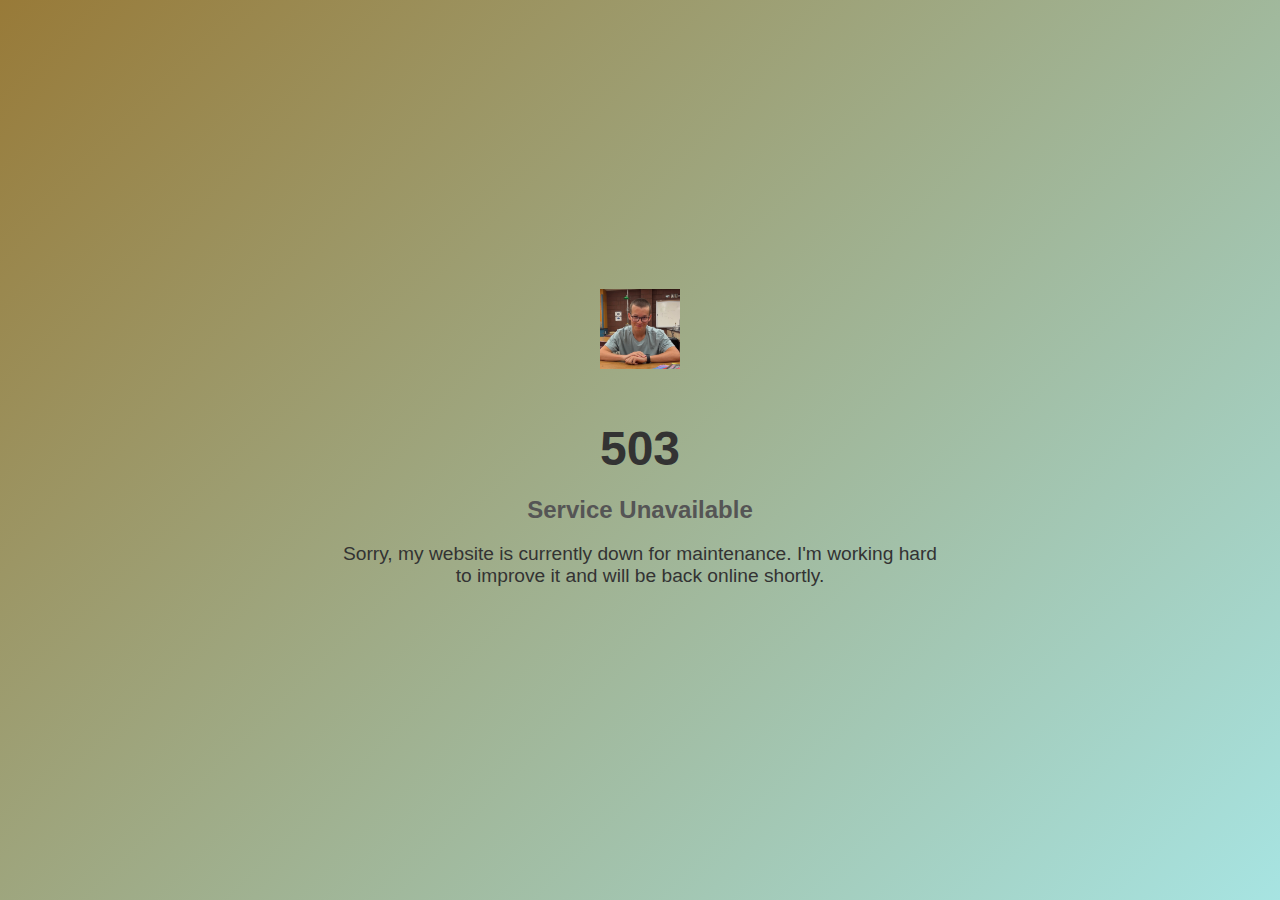
<file: index.html>
<!DOCTYPE html>
<html lang="en">
<head>
    <meta charset="UTF-8">
    <meta name="viewport" content="width=device-width, initial-scale=1.0">
    <title>503 Service Unavailable</title>
    <style>
        body {
            display: flex;
            justify-content: center;
            align-items: center;
            height: 100vh;
            margin: 0;
            font-family: Arial, sans-serif;
            background: linear-gradient(135deg, #987a38, #a7e4e2);
            color: #333;
            text-align: center;
        }
        .container {
            max-width: 600px;
            padding: 20px;
        }
        h1 {
            font-size: 3rem;
            margin-bottom: 0.5rem;
        }
        h2 {
            font-size: 1.5rem;
            margin-bottom: 1rem;
            color: #555;
        }
        p {
            font-size: 1.2rem;
            margin-bottom: 1.5rem;
        }
        .emoji img {
            width: 80px;
            height: auto;
            margin-bottom: 1rem;
        }
    </style>
</head>
<body>
    <div class="container">
        <div class="emoji">
            <img src="assets/profile.jpg" alt="Maintenance">
        </div>
        <h1>503</h1>
        <h2>Service Unavailable</h2>
        <p>Sorry, my website is currently down for maintenance. I'm working hard to improve it and will be back online shortly.</p>
    </div>
</body>
</html>
</file>
